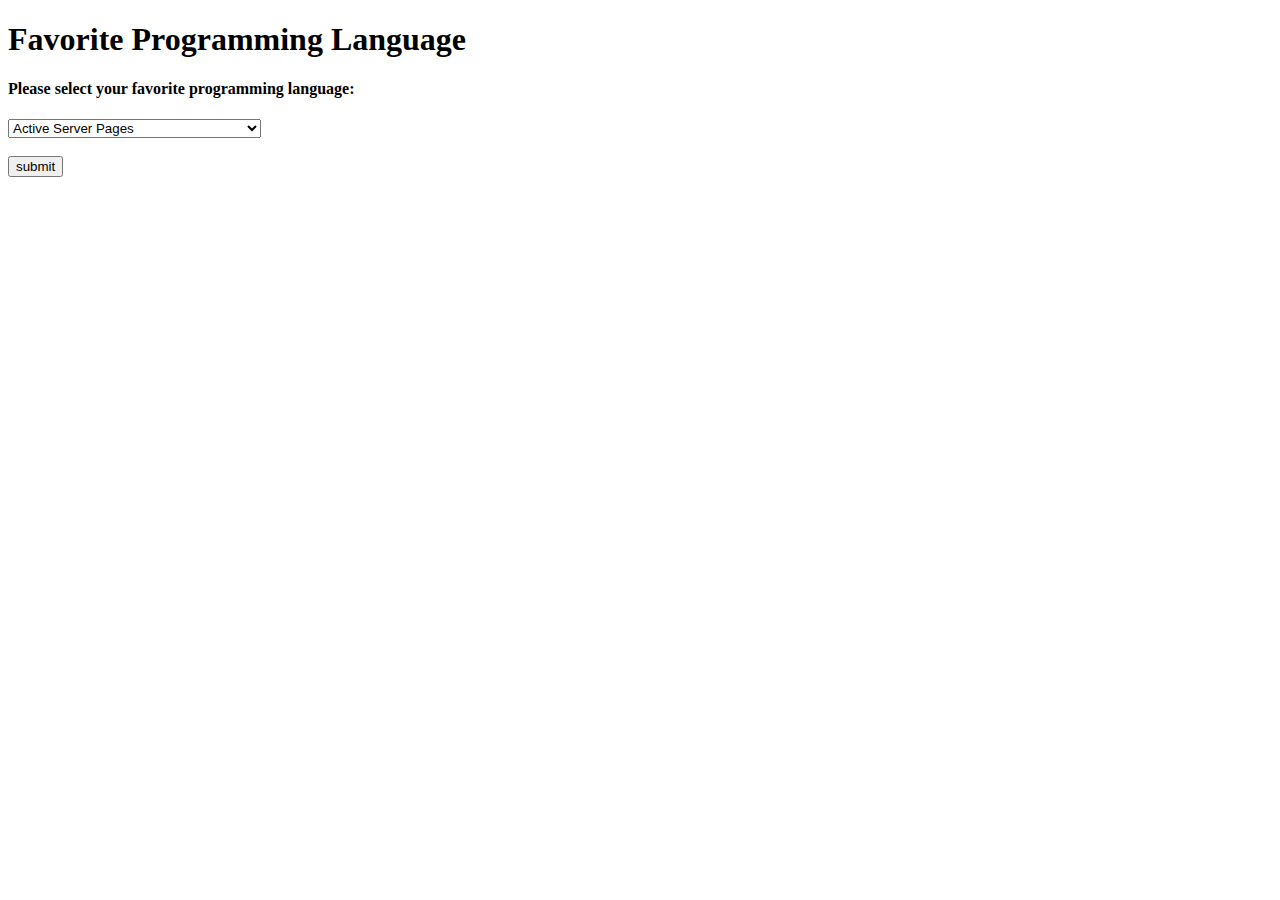
<file: JSP-Demo/src/main/webapp/cookies-personalize-form.html>
<!DOCTYPE html>

<html lang="en">
<!-- This is the head of my HTML File -->

<head>
<meta charset="UTF-8" />
<meta name="viewport" content="width=device-width, initial-scale=1.0" />
<meta http-equiv="X-UA-Compatible" content="ie-edge" />
<title>JSP/Form Language</title>
</head>


<!-- This is the body of my HTML File -->
<body>
	<h1>Favorite Programming Language</h1>
	<h4>Please select your favorite programming language:</h4>
	<form action="cookies-personalize-response.jsp">
		<select name="favoriteLanguage">
			<option>Active Server Pages</option>
			<option>C++</option>
			<option>Java</option>
			<option>Python</option>
			<option>C#</option>
			<option>Hypertext Markup Language</option>
			<option>Common Business-Oriented Language</option>
		</select>
		<br>
		<br />
		<input type="submit" value="submit" />
	</form>
</body>
</html>
</file>
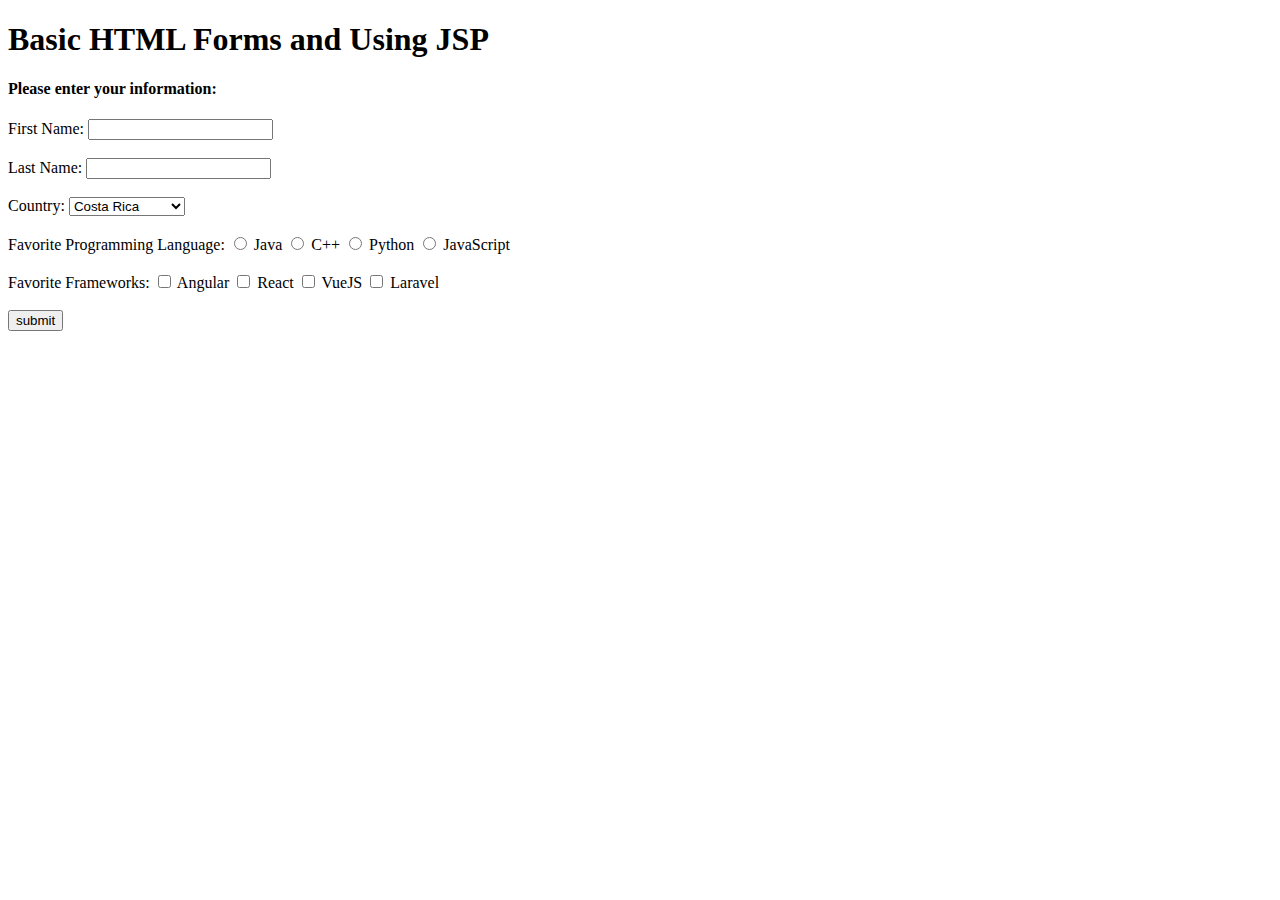
<file: JSP-Demo/src/main/webapp/student-checkbox-form.html>
<!DOCTYPE html>

<html lang="en">
<!-- This is the head of my HTML File -->

<head>
<meta charset="UTF-8" />
<meta name="viewport" content="width=device-width, initial-scale=1.0" />
<meta http-equiv="X-UA-Compatible" content="ie-edge" />
<title>JSP/Forms</title>
</head>


<!-- This is the body of my HTML File -->
<body>
	<h1>Basic HTML Forms and Using JSP</h1>
	<h4>Please enter your information:</h4>
	<form action="student-checkbox-response.jsp">
		First Name:
		<input type="text" name="firstName" />
		<br>
		<br>
		Last Name:
		<input type="text" name="lastName" />
		<br>
		<br>
		Country:
		<select name="country">
			<option>Costa Rica</option>
			<option>Nicaragua</option>
			<option>El Salvador</option>
			<option>Estados Unidos</option>
		</select>
		<br>
		<br>
		Favorite Programming Language:
		<input type="radio" name="favoriteLanguage" value="Java">
		Java
		<input type="radio" name="favoriteLanguage" value="C++">
		C++
		<input type="radio" name="favoriteLanguage" value="Python">
		Python
		<input type="radio" name="favoriteLanguage" value="JavaScript">
		JavaScript
		<br>
		<br>
		Favorite Frameworks:
		<input type="checkbox" name="favoriteFrameworks" value="Angular">
		Angular
		<input type="checkbox" name="favoriteFrameworks" value="React">
		React
		<input type="checkbox" name="favoriteFrameworks" value="VueJS">
		VueJS
		<input type="checkbox" name="favoriteFrameworks" value="Laravel">
		Laravel
		<br>
		<br>
		<input type="submit" value="submit">
	</form>
</body>
</html>
</file>
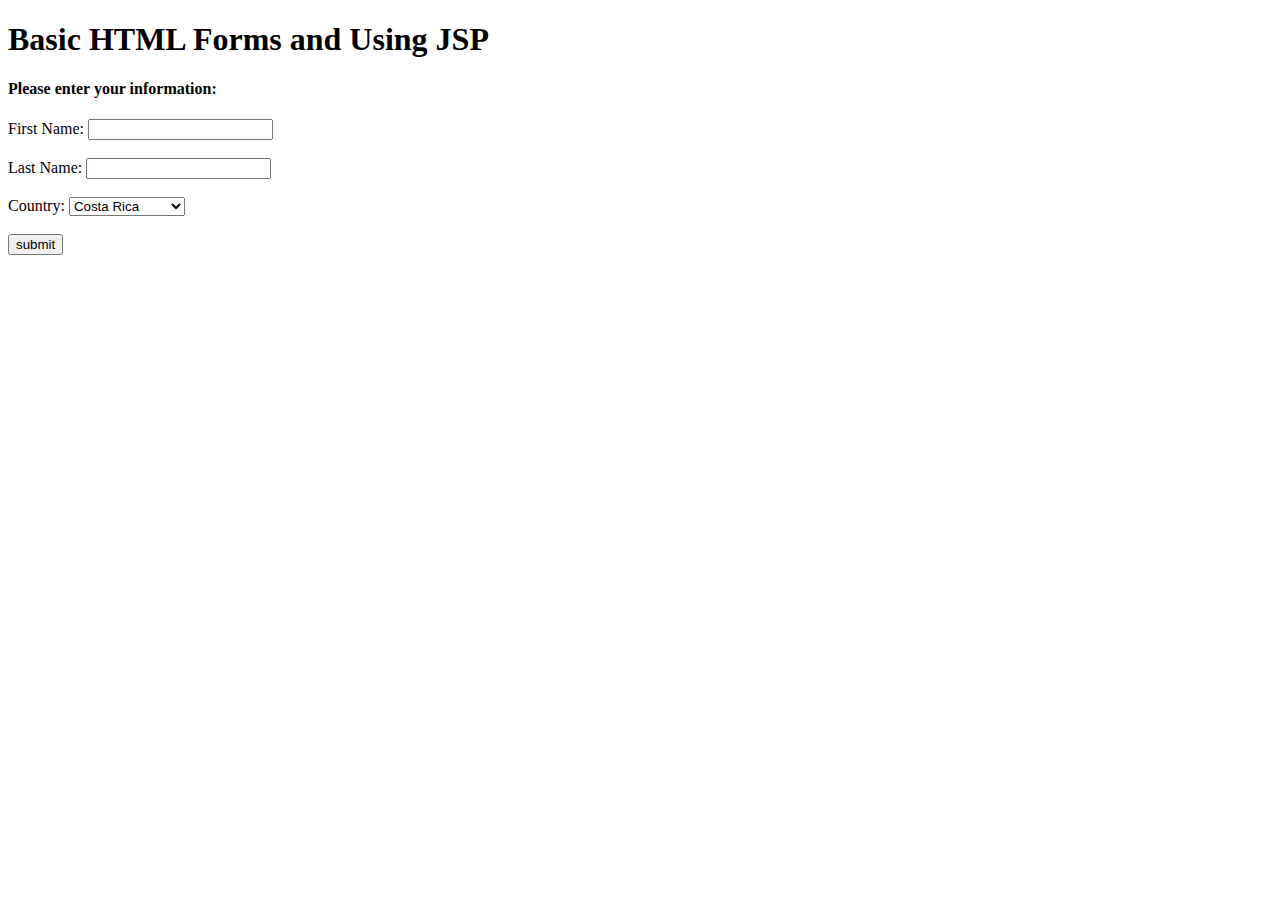
<file: JSP-Demo/src/main/webapp/student-dropdown-form.html>
<!DOCTYPE html>

<html lang="en">
<!-- This is the head of my HTML File -->

<head>
<meta charset="UTF-8" />
<meta name="viewport" content="width=device-width, initial-scale=1.0" />
<meta http-equiv="X-UA-Compatible" content="ie-edge" />
<title>JSP/Forms</title>
</head>


<!-- This is the body of my HTML File -->
<body>
	<h1>Basic HTML Forms and Using JSP</h1>
	<h4>Please enter your information:</h4>
	<form action="student-dropdown-response.jsp">
		First Name:
		<input type="text" name="firstName" />
		<br>
		<br>
		Last Name:
		<input type="text" name="lastName" />
		<br>
		<br>
		Country:
		<select name="country">
			<option>Costa Rica</option>
			<option>Nicaragua</option>
			<option>El Salvador</option>
			<option>Estados Unidos</option>
		</select>
		<br>
		<br>
		<input type="submit" value="submit">
	</form>
</body>
</html>
</file>
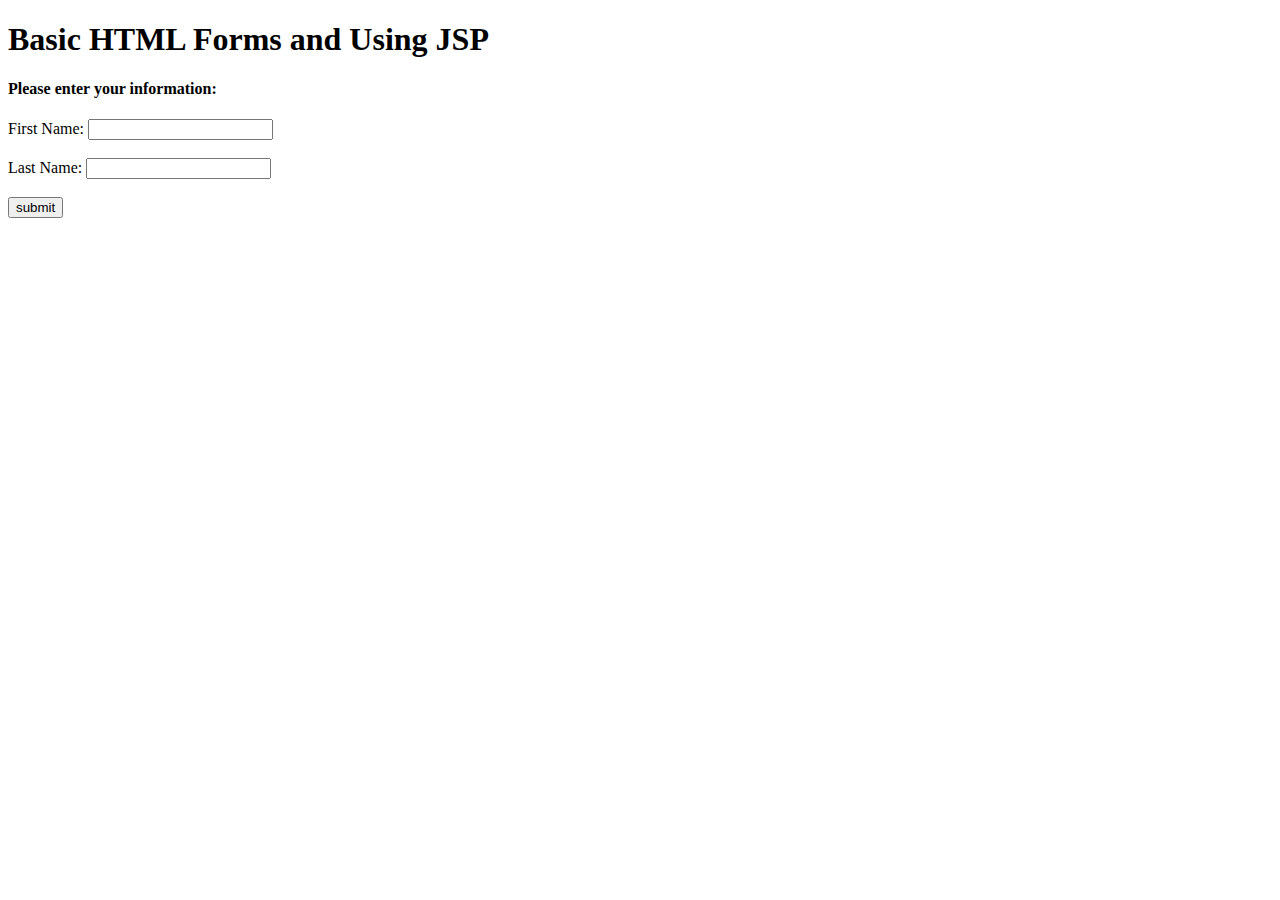
<file: JSP-Demo/src/main/webapp/student-form.html>
<!DOCTYPE html>

<html lang="en">
<!-- This is the head of my HTML File -->

<head>
<meta charset="UTF-8" />
<meta name="viewport" content="width=device-width, initial-scale=1.0" />
<meta http-equiv="X-UA-Compatible" content="ie-edge" />
<title>JSP/Forms</title>
</head>


<!-- This is the body of my HTML File -->
<body>
	<h1>Basic HTML Forms and Using JSP</h1>
	<h4>Please enter your information:</h4>
	<form action="student-response.jsp">
		First Name:
		<input type="text" name="firstName" />
		<br>
		<br>
		Last Name:
		<input type="text" name="lastName" />
		<br>
		<br>
		<input type="submit" value="submit">
	</form>
</body>
</html>
</file>
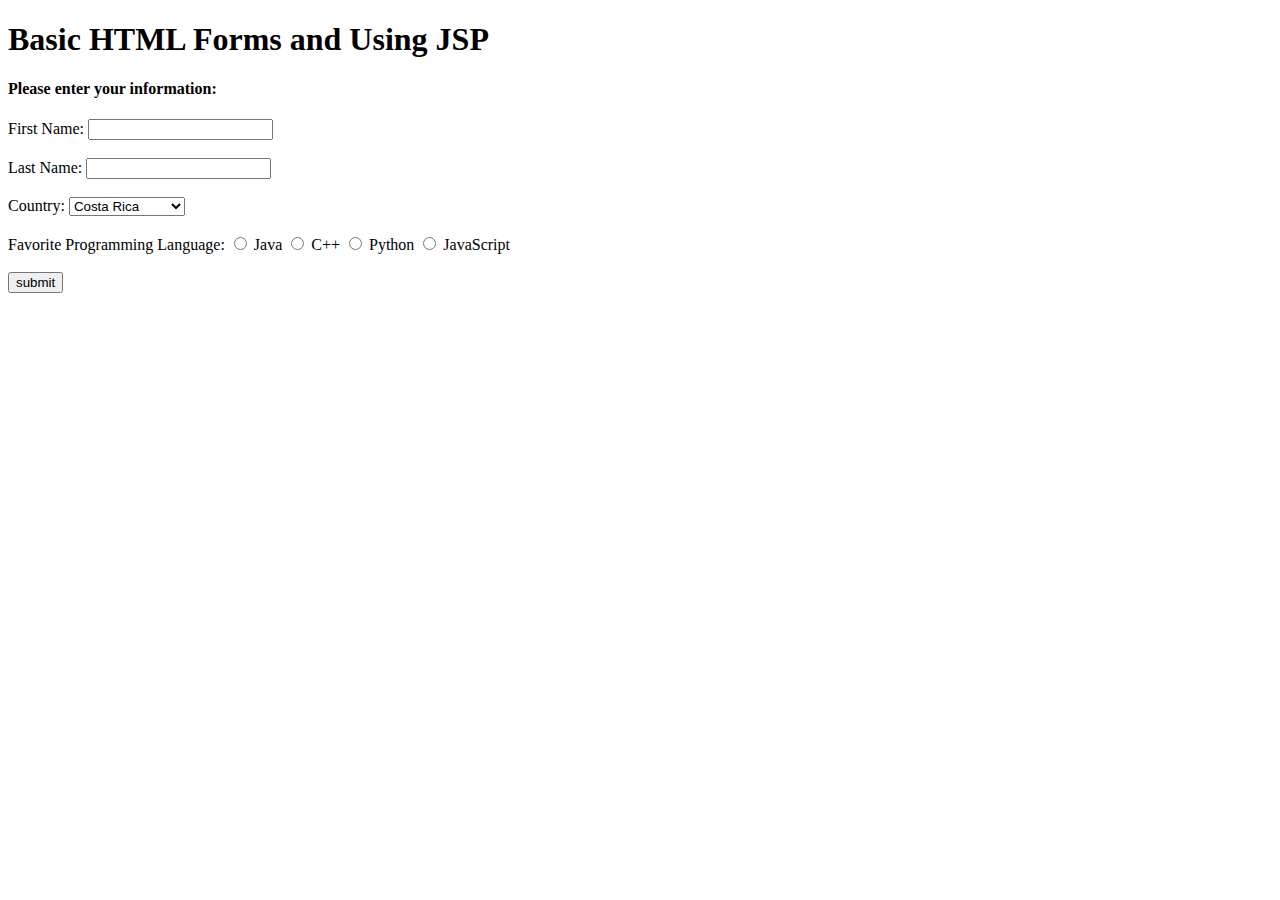
<file: JSP-Demo/src/main/webapp/student-radiobutton-form.html>
<!DOCTYPE html>

<html lang="en">
<!-- This is the head of my HTML File -->

<head>
<meta charset="UTF-8" />
<meta name="viewport" content="width=device-width, initial-scale=1.0" />
<meta http-equiv="X-UA-Compatible" content="ie-edge" />
<title>JSP/Forms</title>
</head>


<!-- This is the body of my HTML File -->
<body>
	<h1>Basic HTML Forms and Using JSP</h1>
	<h4>Please enter your information:</h4>
	<form action="student-radiobutton-response.jsp">
		First Name:
		<input type="text" name="firstName" />
		<br>
		<br>
		Last Name:
		<input type="text" name="lastName" />
		<br>
		<br>
		Country:
		<select name="country">
			<option>Costa Rica</option>
			<option>Nicaragua</option>
			<option>El Salvador</option>
			<option>Estados Unidos</option>
		</select>
		<br>
		<br>
		Favorite Programming Language:
		<input type="radio" name="favoriteLanguage" value="Java">
		Java
		<input type="radio" name="favoriteLanguage" value="C++">
		C++
		<input type="radio" name="favoriteLanguage" value="Python">
		Python
		<input type="radio" name="favoriteLanguage" value="JavaScript">
		JavaScript
		<br>
		<br>
		<input type="submit" value="submit">
	</form>
</body>
</html>
</file>
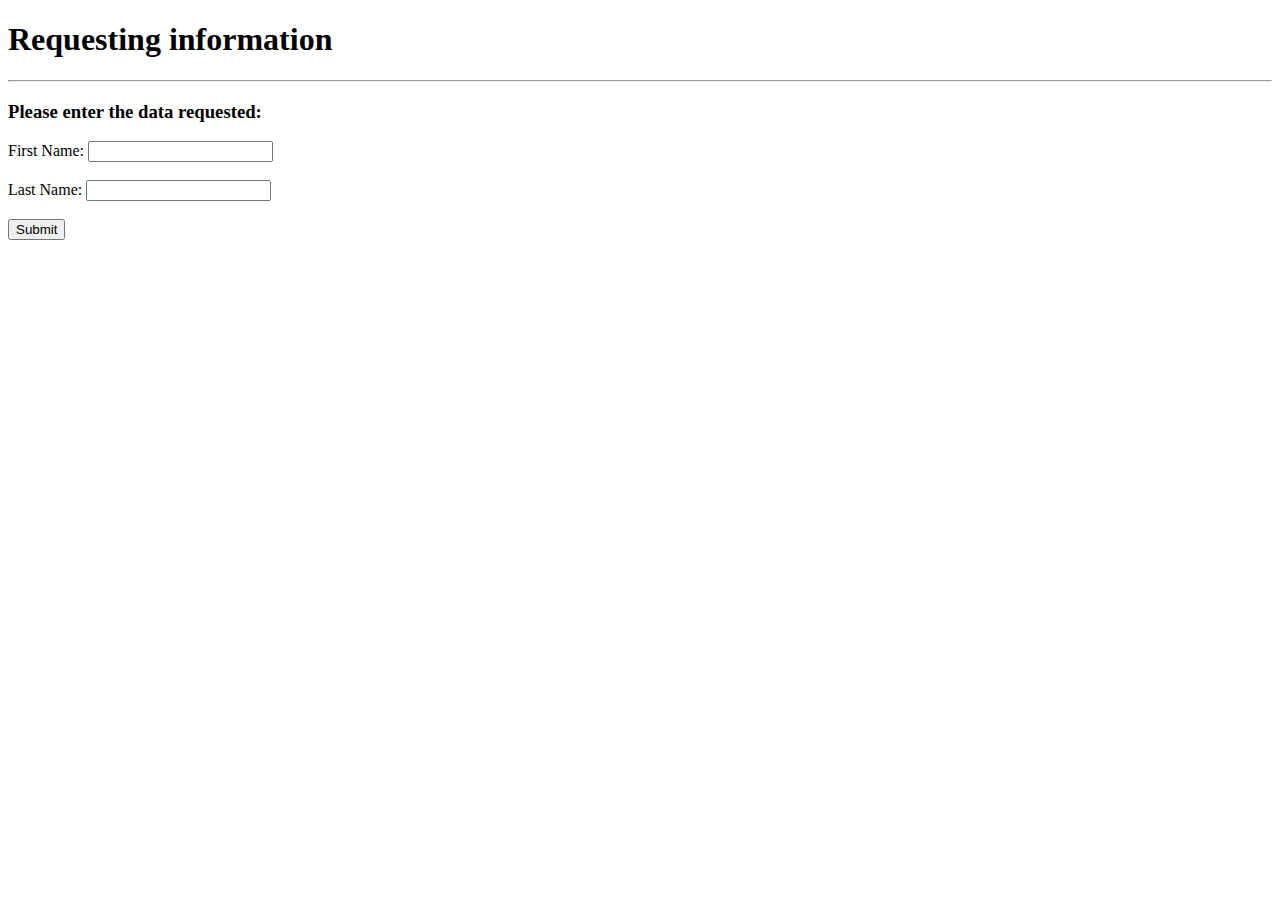
<file: Servlet-Demo/src/main/webapp/student-form.html>
<!DOCTYPE html>

<html lang="en">
<!-- This is the head of my HTML File -->

<head>
<meta charset="UTF-8" />
<meta name="viewport" content="width=device-width, initial-scale=1.0" />
<meta http-equiv="X-UA-Compatible" content="ie-edge" />
<title>Using Servlets and Forms</title>
</head>


<!-- This is the body of my HTML File -->
<body>
	<h1>Requesting information</h1>
	<hr>
	<h3>Please enter the data requested:</h3>
	<form action="StudentServlet" method="GET">
		First Name:
		<input type="text" name="firstName" />
		<br>
		<br>
		Last Name:
		<input type="text" name="lastName" />
		<br><br>
		<input type="submit" value="Submit" />
	</form>
	<br>
</body>
</html>
</file>
